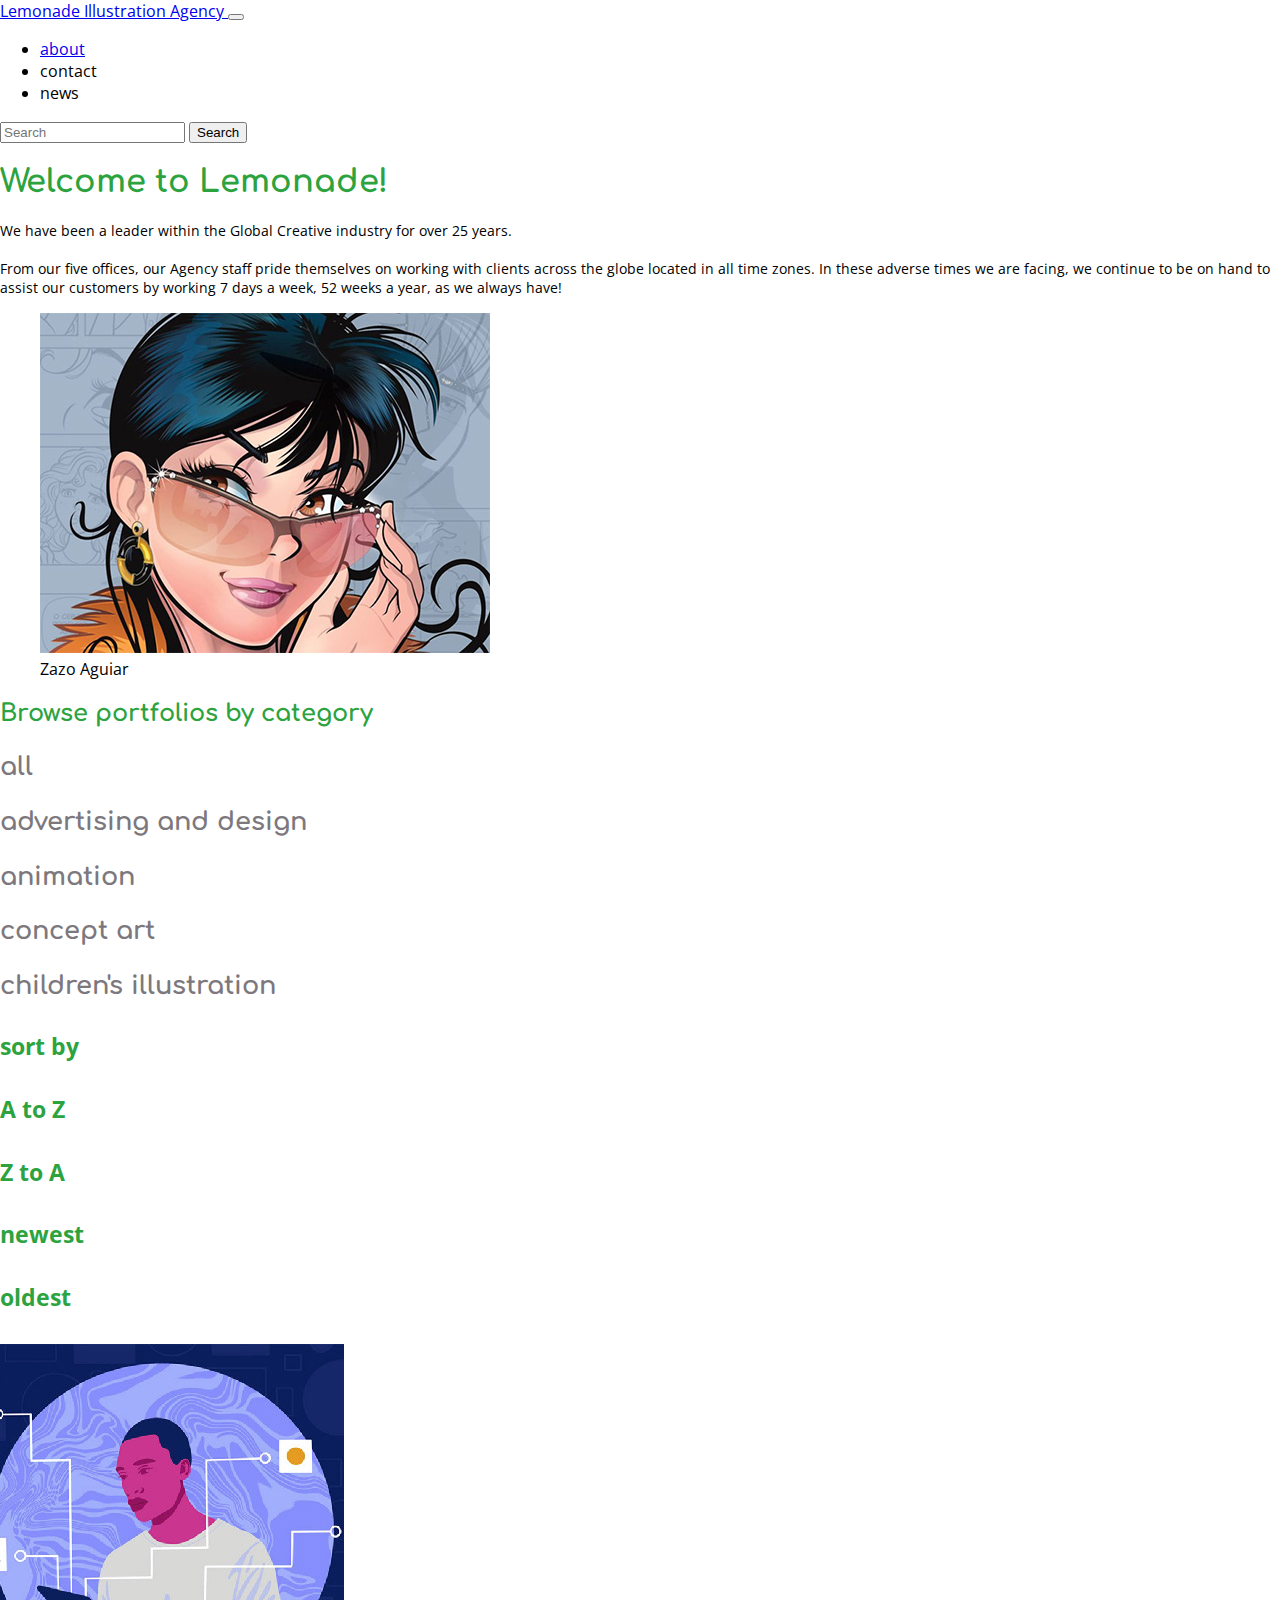
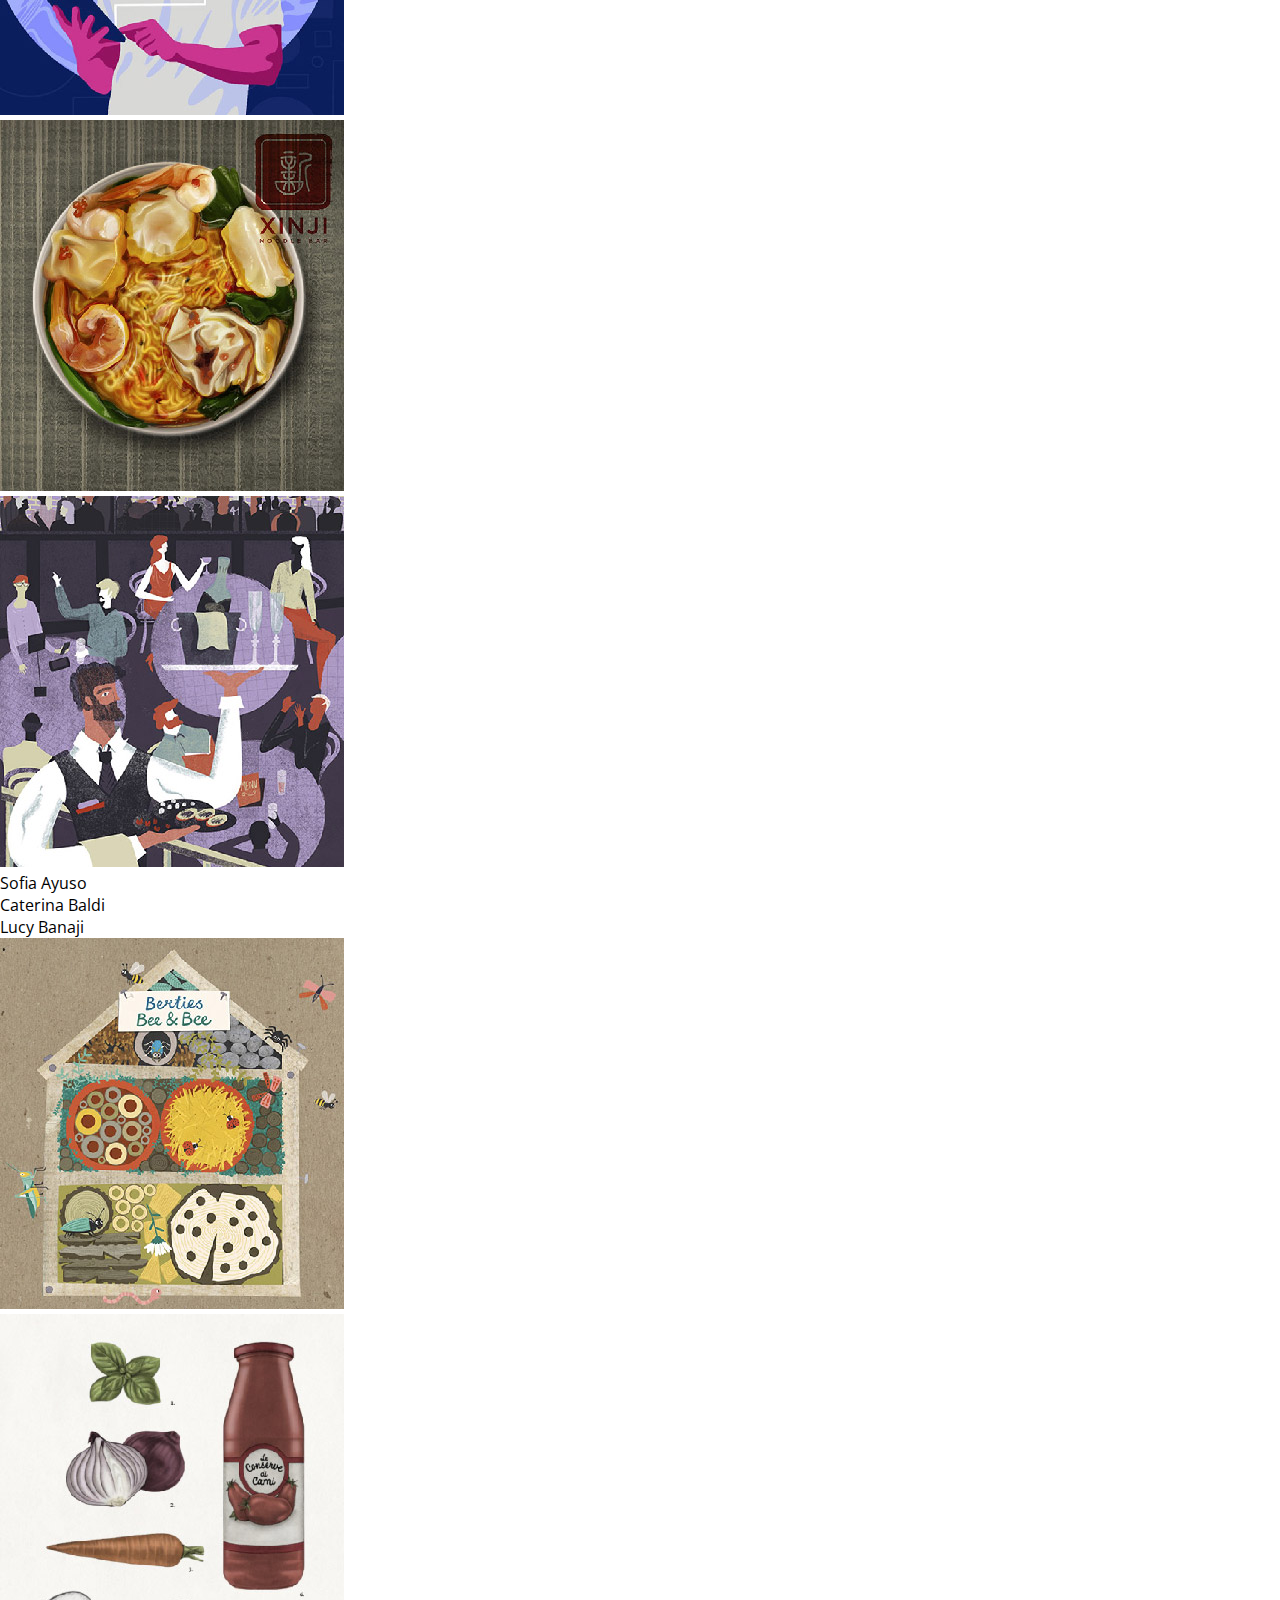
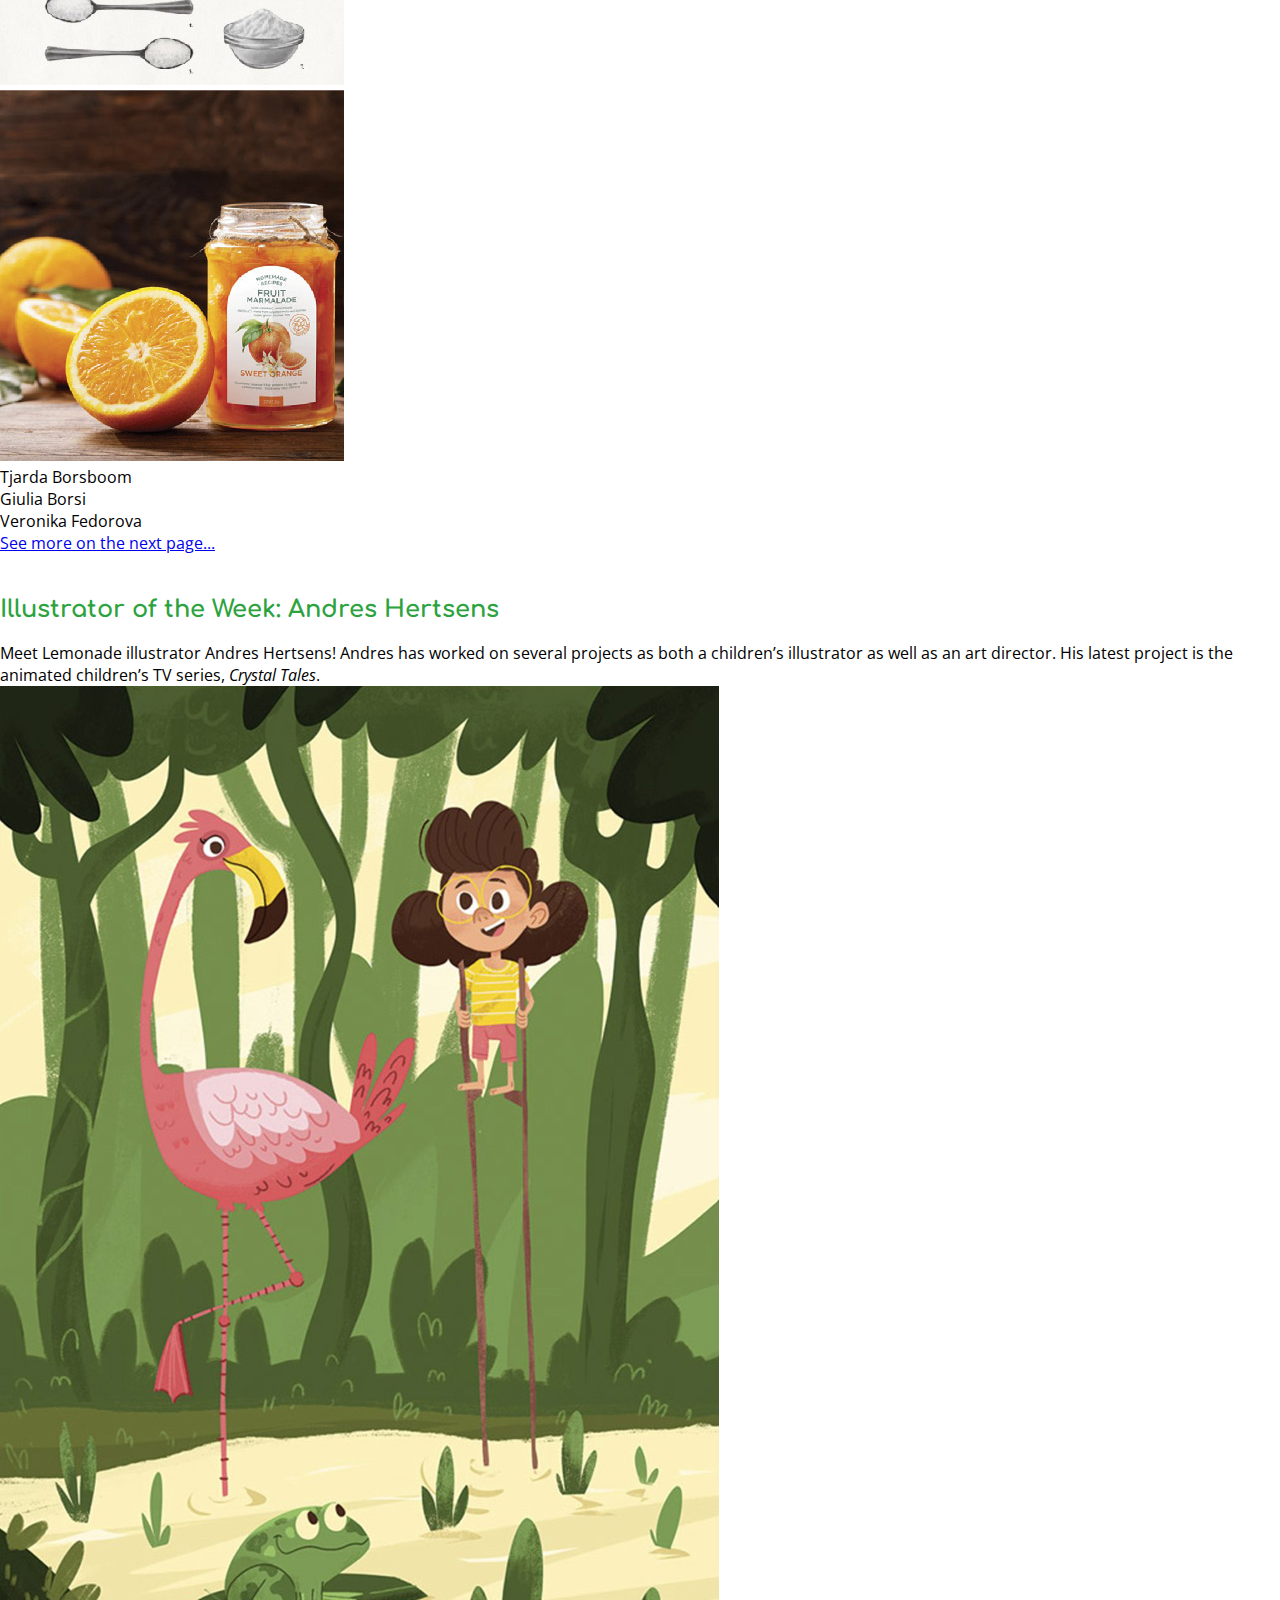
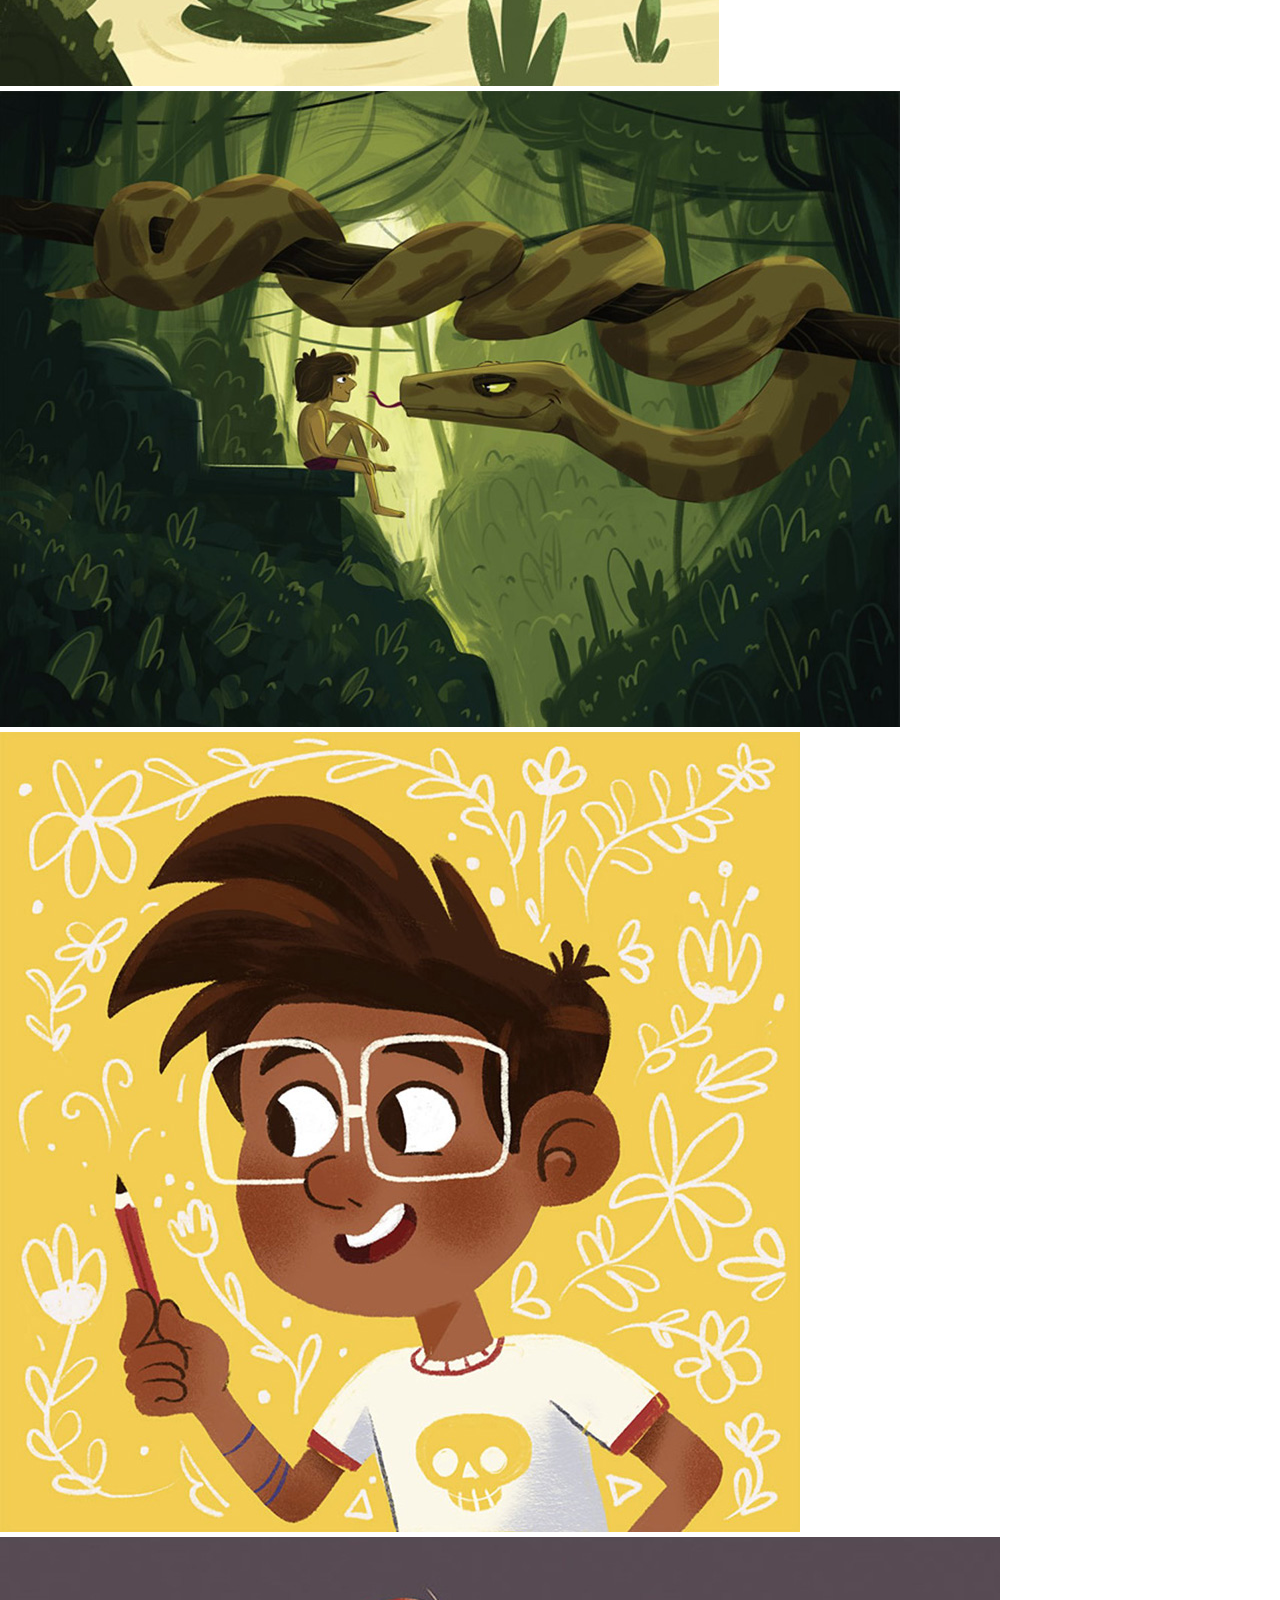
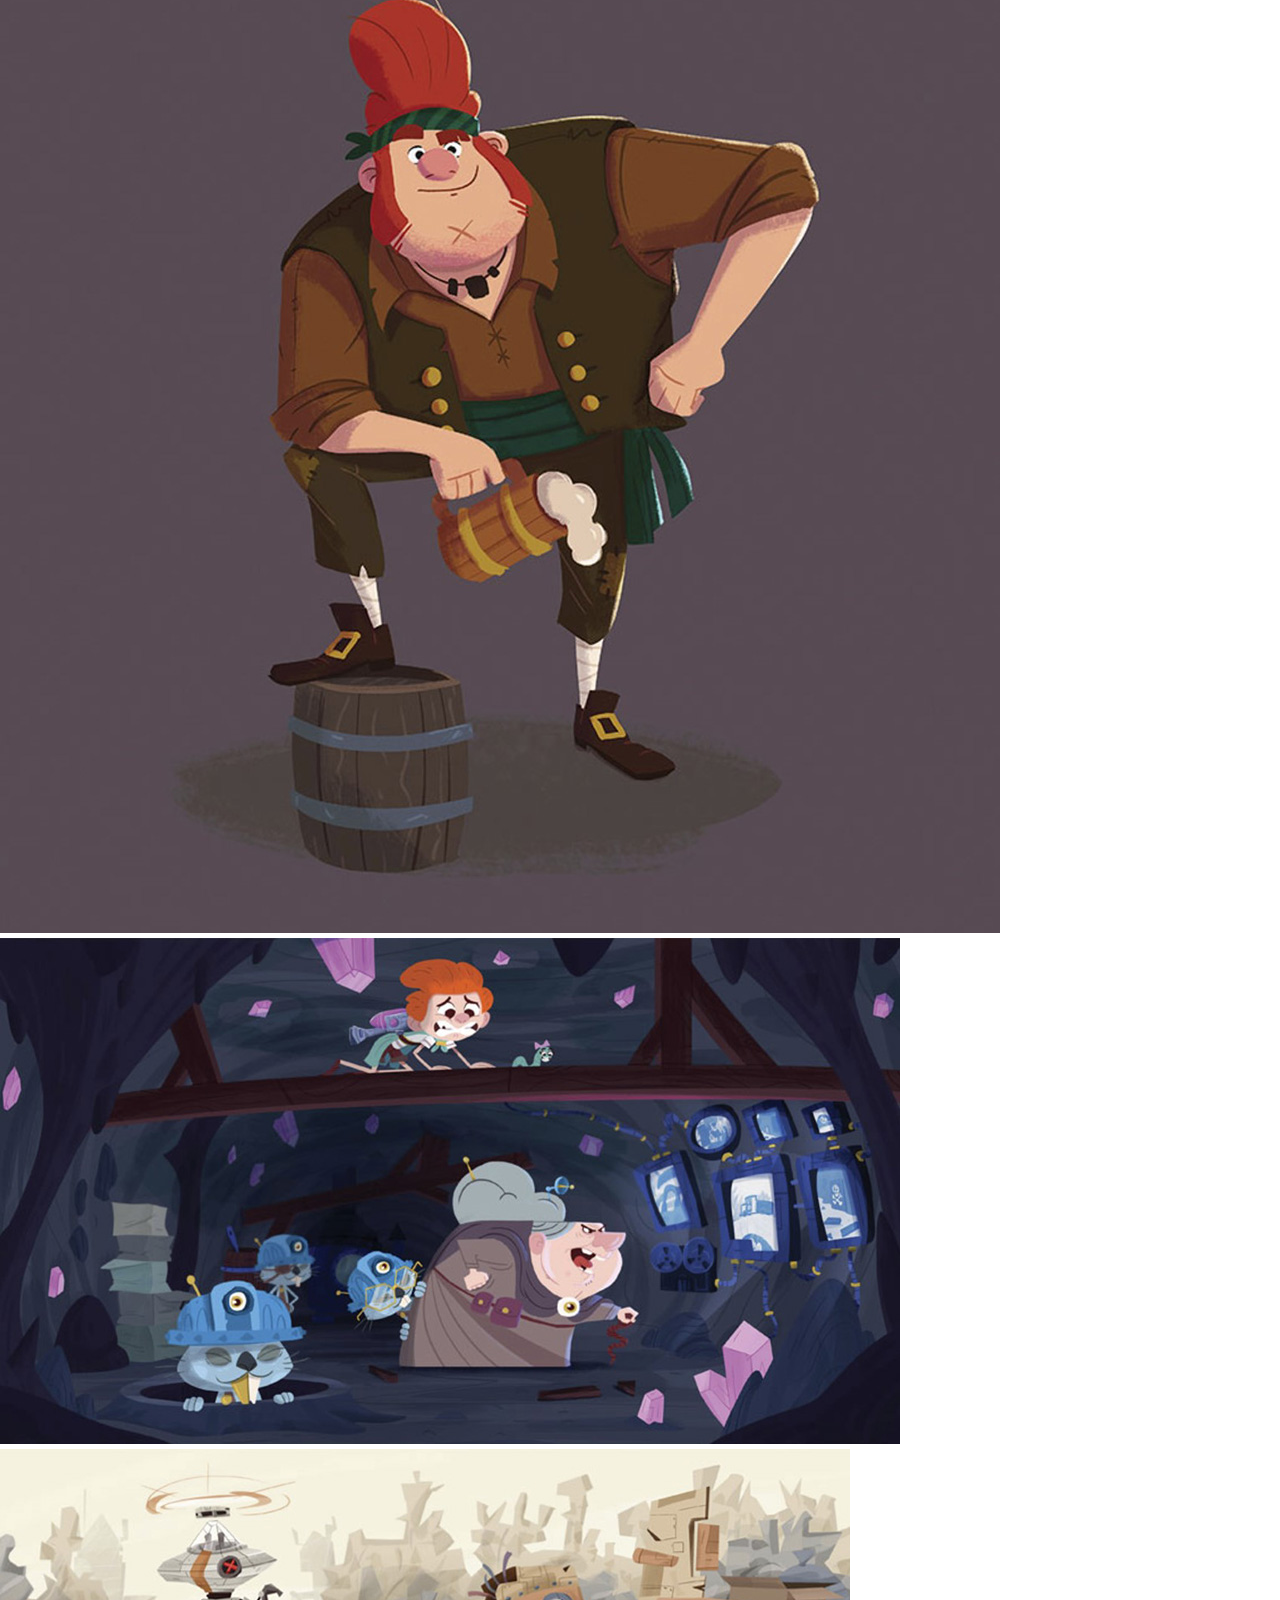
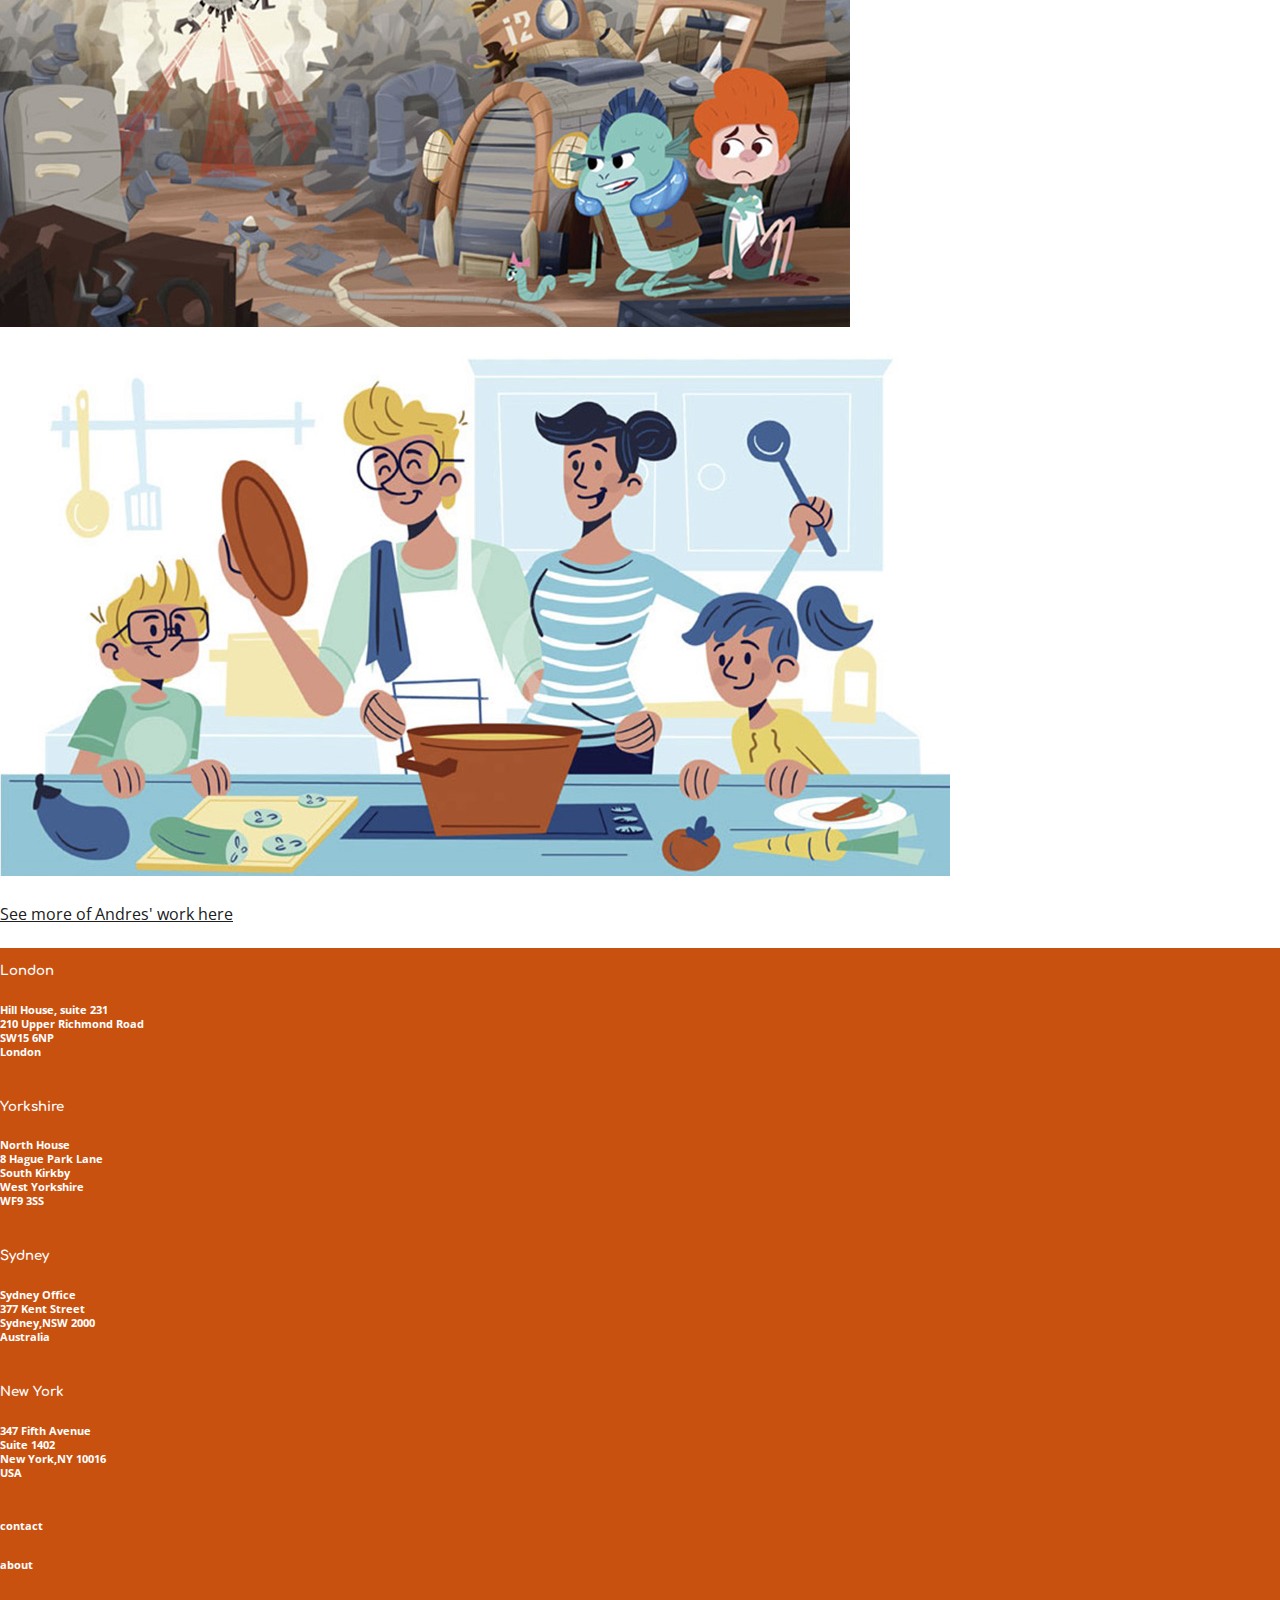
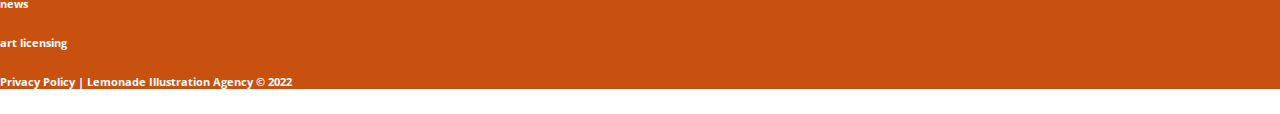
<file: index.html>
<!DOCTYPE html>
<html lang="en">
  <head>
  <title>Lemonade Illustration</title>
    <link href="https://cdn.jsdelivr.net/npm/bootstrap@5.1.3/dist/css/bootstrap.min.css" rel="stylesheet" integrity="sha384-1BmE4kWBq78iYhFldvKuhfTAU6auU8tT94WrHftjDbrCEXSU1oBoqyl2QvZ6jIW3" crossorigin="anonymous">
    <!-- links to style sheets, google fonts, etc. go here -->
    <link href="css/styles.css" type="text/css" rel="stylesheet"/>
    <style>

    </style>
<!-- debugging start
    <style>
      body div { border: 1px solid red; }
    </style>

   debugging end -->
    </head>
<body>
    <!--
        <div class="sidebar">
          <div class="logo"></div>
          <nav>
            <a href="" class="nav-item active">Home</a>
            <a href="" class="nav-item">About</a>
            <a href="" class="nav-item">Contact</a>
            <a href="" class="nav-item">News</a>
          </nav>
        </div>
     -->

    <nav class="navbar navbar-expand-lg navbar-light bg-light">
        <div class="container-fluid">
          <a class="navbar-brand" href="index.html">Lemonade Illustration Agency </a>
          <button class="navbar-toggler" type="button" data-bs-toggle="collapse" data-bs-target="#navbarSupportedContent" aria-controls="navbarSupportedContent" aria-expanded="false" aria-label="Toggle navigation">
            <span class="navbar-toggler-icon"></span>
          </button>

            <div class="collapse navbar-collapse" id="navbarSupportedContent">
                <ul class="navbar-nav me-auto mb-2 mb-lg-0">
                    <li class="nav-item">
                      <a class="nav-link" href="#">about</a>
                    </li>
                    <li class="nav-item">
                      <a class="nav-link">contact</a>
                    </li>
                    <li class="nav-item">
                      <a class="nav-link">news</a>
                    </li>
                  </ul>
                  <form class="d-flex">
                    <input class="form-control me-2" type="search" placeholder="Search" aria-label="Search">
                    <button class="btn btn-outline-success" type="submit">Search</button>
                  </form>
                </div>
              </div>
          </nav>

  <!-- old nav bar start
    <div class="container">
      <div class="row">
        <div class="col-sm border">
          logo image
        </div>
        <div class="col-sm border">
          <div class="row">
            <div class="col-3 border">
              home
            </div>
            <div class="col-3 border">
              about
            </div>
            <div class="col-3 border">
              news
            </div>
            <div class="col-3 border">
              contact
            </div>
          </div>
          <div class="row">
            <div class="col-12 border">
              search
            </div>
          </div>
        </div>
      </div>
    </div>
 old nav bar end -->

    <!-- welcome content start -->
    <div class="container">
      <div class="row">
        <div class="col">
          <h1> Welcome to <b>Lemonade!</b></h1>
          <p> We have been a leader within the Global Creative industry for over 25 years.
              <br />
              <br />
              From our five offices, our Agency staff pride themselves on working with clients across the globe located in all time zones.
              In these adverse times we are facing, we continue to be on hand to assist our customers by working 7 days a week, 52 weeks a year, as we always have!

          </p>
        </div>
      <div class="col">
        <div class="row">
          <div class="col">
            <figure class="figure">
                <img src="images/advertising/cropped/Zazo_Aguiar-cropped.jpg" class="figure-img rounded" alt="Zazo Aguiar">
                <figcaption class="figure-caption text-end">Zazo Aguiar</figcaption>
            </figure>
          </div>
        </div>
    </div>
  </div>
</div>


<!-- welcome content end -->

<!-- browse categories start -->
          <!-- <div class="container">
            <div class="row">
                    <div class="col">
                      <h2>Browse portfolios by category</h2>
                    </div>
                  <div class="container">
                      <div class="row">
                        <div class="col-1">
                          <h3> all </h3>
                        </div>
                        <div class="col-3 category">
                          <h3> advertising and design</h3>
                        </div>
                        <div class="col-2">
                          <h3>  animation</h3>
                        </div>
                        <div class="col-3">
                          <h3> concept art</h3>
                        </div>
                        <div class="col-3">
                          <h3> children's illustration </h3>
                        </div>
                      </div>
                  </div>
                   -->

    <div class="container">
          <div class="row">
                           <div class="col">
                              <h2>Browse portfolios by category</h2>
                             </div>
                           <div class="container">
                               <div class="row">
                                 <div class="col-1">
                                  <h3 style="font-size: 2vw;">all</h3>
                                 </div>
                                   <div class="col-3 category">
                                     <h3 style="font-size: 2vw;">advertising and design</h3>
                                   </div>
                                   <div class="col-2">
                                     <h3 style="font-size: 2vw;">animation</h3>
                                   </div>
                                   <div class="col-3">
                                     <h3 style="font-size: 2vw;">concept art</h3>
                                   </div>
                                   <div class="col-3">
                                     <h3 style="font-size: 2vw;">children's illustration</h3>
                                   </div>
                               </div>
                             </div>
            <div class="container-fluid">
                  <div class="row">
                    <div class="col-2">
                      <h4 style="font-size:1.8vw;">sort by</h4>
                      </div>
                        <div class="col-2">
                          <h4 style="font-size:1.8vw;">A to Z</h4>
                        </div>
                          <div class="col-2">
                            <h4 style="font-size:1.8vw;">Z to A</h4>
                          </div>
                          <div class="col-3">
                            <h4 style="font-size:1.8vw;">newest</h4>
                          </div>
                          <div class="col-3">
                            <h4 style="font-size:1.8vw;">oldest</h4>
                          </div>
                    </div>
                  </div>
              </div>
            </div>
<!-- browse categories end -->

<!-- artist profiles start -->
<div class="container">

  <!-- first row -->
  <div class="row">
    <div class="col-4">
      <img src="images/advertising/cropped/profile_Ayuso-Sofia.jpg" class="img-fluid rounded" alt="Sofia Ayuso"/>
    </div>
    <div class="col-4">
      <img src="images/advertising/cropped/profile_Baldi-Caterina-Advert.jpg" class="img-fluid rounded" alt="Caterina Baldi"/>
    </div>
    <div class="col-4">
      <img src="images/advertising/cropped/profile_Banaji-Lucy.jpg" class="img-fluid rounded" alt="Lucy Banaji"/>
    </div>
  </div>
  <div class="row">
    <div class="col-4 text-center">
      Sofia Ayuso
    </div>
    <div class="col-4 text-center">
      Caterina Baldi
    </div>
    <div class="col-4 text-center">
      Lucy Banaji
    </div>
  </div>

  <!-- second row -->
  <div class="row">
    <div class="col-4">
      <img src="images/advertising/cropped/profile_Borsboom-Tjarda-Advert.jpg" class="img-fluid rounded" alt="Tjarda Borsboom"/>
    </div>
    <div class="col-4">
      <img src="images/advertising/cropped/profile_Borsi-Giulia.jpg" class="img-fluid rounded" alt="Giulia Borsi"/>
    </div>
    <div class="col-4">
      <img src="images/advertising/cropped/profile_Fedorova-Veronika.jpg" class="img-fluid rounded" alt="Veronika Fedorova"/>
    </div>
  </div>
  <div class="row">
    <div class="col-4 text-center">
     Tjarda Borsboom
    </div>
    <div class="col-4 text-center">
      Giulia Borsi
    </div>
    <div class="col-4 text-center">
      Veronika Fedorova
    </div>

    <!-- next page link -->
    <div class="col">
      <div class="row text-end">
        <a href="browse/advert.html">See more on the next page...</a>
        </div>
    </div>
  </div>
</div>

<!-- artist profiles end -->

<!-- artist of the week start -->
<!--
<div class="main-content">
  <div class="portfolio">
    <div class="portfolio-item tall">one</div>
    <div class="portfolio-item wide">two</div>
    <div class="portfolio-item square">three</div>
    <div class="portfolio-item square">four</div>
    <div class="portfolio-item wide">five</div>
    <div class="portfolio-item large-wide">six</div>
    <div class="portfolio-item narrow-tall">seven</div>
  </div>
</div>
 -->

 <div class="container">
   <div class="row">
     <div class="col-12">
       <br /><h2>Illustrator of the Week: <b>Andres Hertsens</b></h2>
     </div>
     <div class="col-12">
       Meet Lemonade illustrator Andres Hertsens! Andres has worked on several projects as both a children’s illustrator as well as an art director.
       His latest project is the animated children’s TV series, <i>Crystal Tales</i>.
     </div>
   </div>
 </div>

    <div class="container-fluid">
              <div class="row">
                <div class="col">
                  <img src="images/artistoftheweek/Hertsens-07.jpg" class="img-fluid rounded" alt="Andres Hertsens"/>
                </div>
                <div class="col">
                  <img src="images/artistoftheweek/Hertsens-03.jpg" class="img-fluid rounded" alt="Andres Hertsens"/>
                </div>
                <div class="col">
                  <img src="images/artistoftheweek/Hertsens-01.jpg" class="img-fluid rounded" alt="Andres Hertsens"/>
                </div>
                <div class="col">
                  <img src="images/artistoftheweek/Hertsens-02.jpg" class="img-fluid rounded" alt="Andres Hertsens"/>
                </div>
              </div>
              <div class="row">
                <div class="col">
                  <img src="images/artistoftheweek/Hertsens-05.jpg" class="img-fluid rounded" alt="Andres Hertsens"/>
                </div>
                <div class="col">
                  <img src="images/artistoftheweek/Hertsens-04.jpg" class="img-fluid rounded" alt="Andres Hertsens"/>
                </div>
                <div class="col">
                  <img src="images/artistoftheweek/Hertsens-06.jpg" class="img-fluid rounded" alt="Andres Hertsens"/>
                </div>
              </div>
                <div class="row">
                  <div class="col text-end">
                  <a href="#" class="stretched-link"><br />See more of Andres' work here</a>
                  </div>
                </div>
              </div>
<!-- artist of the week end -->

<!-- footer start
    <footer>
          <div class="container-fluid">
            <div class="row">
              <div class="col">
                London
              </div>
              <div class="col border">
                Yorkshire
              </div>
              <div class="col border">
                Sydney
              </div>
              <div class="col border">
                New York
              </div>
              <div class="col border">
                contact
              </div>
            </div>
          </div>

          <div class="container-fluid">
            <div class="row">
              <div class="col">
                <h6> Privacy Policy | Lemonade Illustration Agency © 2022 </h6>
              </div>
            </div>
        </div>
      </footer>
 -->
<footer>
      <div class="card-group">
        <div class="card">
          <div class="card-body">
            <h5 class="card-title"><br />London</h5>
            <h6 class="card-text">Hill House, suite 231<br />210 Upper Richmond Road<br />SW15 6NP<br />London</h6>
          </div>
        </div>
        <div class="card">
          <div class="card-body">
            <h5 class="card-title"><br />Yorkshire</h5>
            <h6 class="card-text">North House<br />8 Hague Park Lane<br />South Kirkby<br />West Yorkshire<br />WF9 3SS</h6>
          </div>
        </div>
        <div class="card">
          <div class="card-body">
            <h5 class="card-title"><br />Sydney</h5>
            <h6 class="card-text">Sydney Office<br />377 Kent Street<br />Sydney,NSW 2000<br />Australia</h6>
          </div>
        </div>
        <div class="card">
          <div class="card-body">
            <h5 class="card-title"><br />New York</h5>
            <h6 class="card-text">347 Fifth Avenue<br />Suite 1402<br />New York,NY 10016<br />USA</h6>
          </div>
        </div>
        <div class="card">
          <div class="card-body">
            <h6 class="card-title"><br />contact</h6>
            <h6 class="card-title">about</h6>
            <h6 class="card-title">news</h6>
            <h6 class="card-title">art licensing</h6>
          </div>
        </div>
        <div class="container-fluid">
          <div class="row">
            <div class="mx-auto" style="width: auto;">
              <h6> Privacy Policy | Lemonade Illustration Agency © 2022</h6>
            </div>
          </div>
        </div>
      </div>

      <!-- <h6 class="card-text">about<br />news<br />art licensing<br /></h6> -->
    </footer>
    <!-- footer end -->
      <script src="https://cdn.jsdelivr.net/npm/bootstrap@5.1.3/dist/js/bootstrap.bundle.min.js" integrity="sha384-ka7Sk0Gln4gmtz2MlQnikT1wXgYsOg+OMhuP+IlRH9sENBO0LRn5q+8nbTov4+1p" crossorigin="anonymous"></script>

      </body>
</html>
</file>
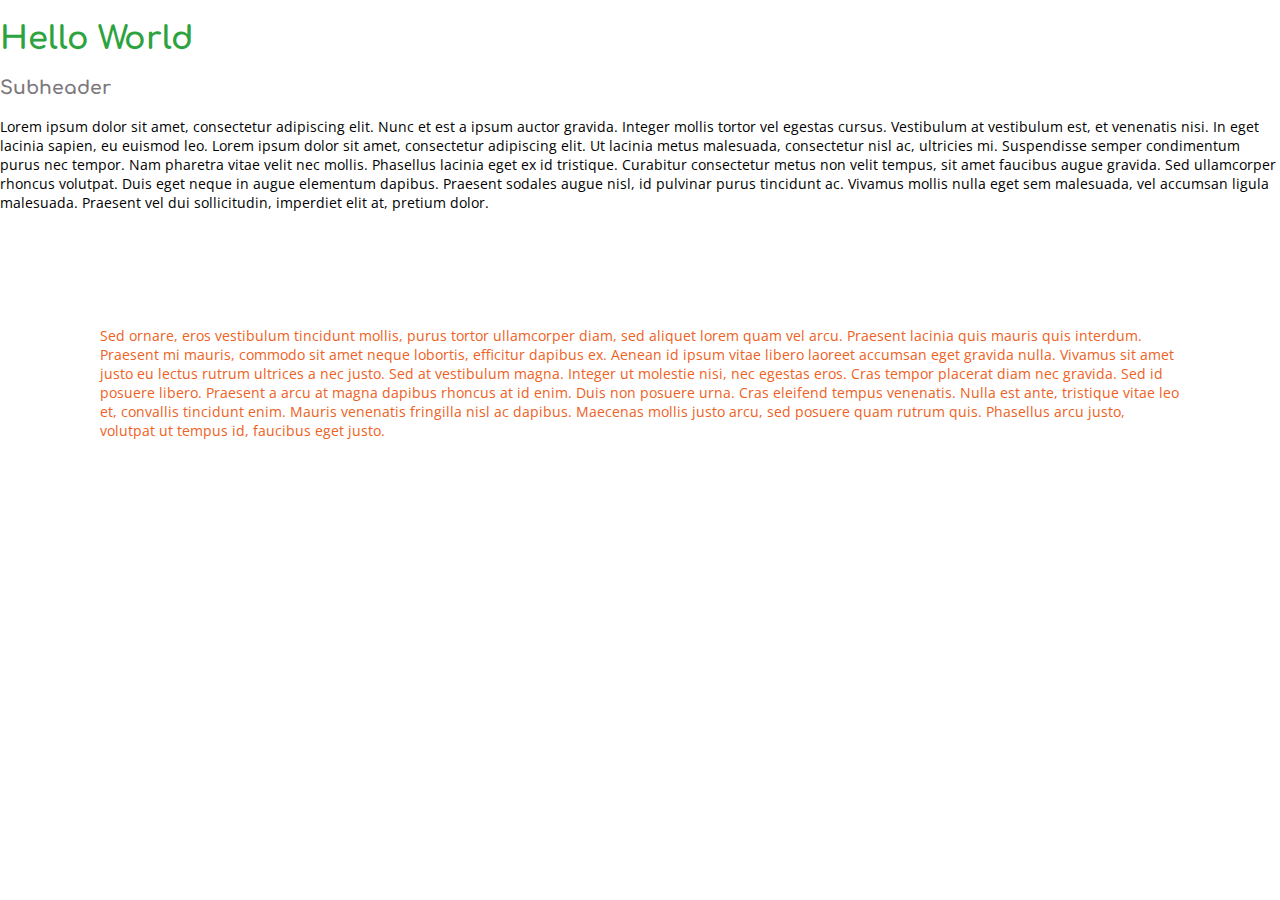
<file: lesson.html>
<!DOCTYPE html>
<html>
<head>
  <title>GPHD 135</title>
  <link href="css/styles.css" type="text/css" rel="stylesheet" />

  <style></style>
</head>
<body>

<h1>Hello World</h1>
<h3>Subheader</h3>
<p>Lorem ipsum dolor sit amet, consectetur adipiscing elit. Nunc et est a ipsum auctor gravida. Integer mollis tortor vel egestas cursus. Vestibulum at vestibulum est, et venenatis nisi. In eget lacinia sapien, eu euismod leo. Lorem ipsum dolor sit amet, consectetur adipiscing elit. Ut lacinia metus malesuada, consectetur nisl ac, ultricies mi. Suspendisse semper condimentum purus nec tempor. Nam pharetra vitae velit nec mollis. Phasellus lacinia eget ex id tristique. Curabitur consectetur metus non velit tempus, sit amet faucibus augue gravida. Sed ullamcorper rhoncus volutpat. Duis eget neque in augue elementum dapibus. Praesent sodales augue nisl, id pulvinar purus tincidunt ac. Vivamus mollis nulla eget sem malesuada, vel accumsan ligula malesuada. Praesent vel dui sollicitudin, imperdiet elit at, pretium dolor.</p>
<p class="sidebar">Sed ornare, eros vestibulum tincidunt mollis, purus tortor ullamcorper diam, sed aliquet lorem quam vel arcu. Praesent lacinia quis mauris quis interdum. Praesent mi mauris, commodo sit amet neque lobortis, efficitur dapibus ex. Aenean id ipsum vitae libero laoreet accumsan eget gravida nulla. Vivamus sit amet justo eu lectus rutrum ultrices a nec justo. Sed at vestibulum magna. Integer ut molestie nisi, nec egestas eros. Cras tempor placerat diam nec gravida. Sed id posuere libero. Praesent a arcu at magna dapibus rhoncus at id enim. Duis non posuere urna. Cras eleifend tempus venenatis. Nulla est ante, tristique vitae leo et, convallis tincidunt enim. Mauris venenatis fringilla nisl ac dapibus. Maecenas mollis justo arcu, sed posuere quam rutrum quis. Phasellus arcu justo, volutpat ut tempus id, faucibus eget justo.</p>

</body>
</html>
</file>
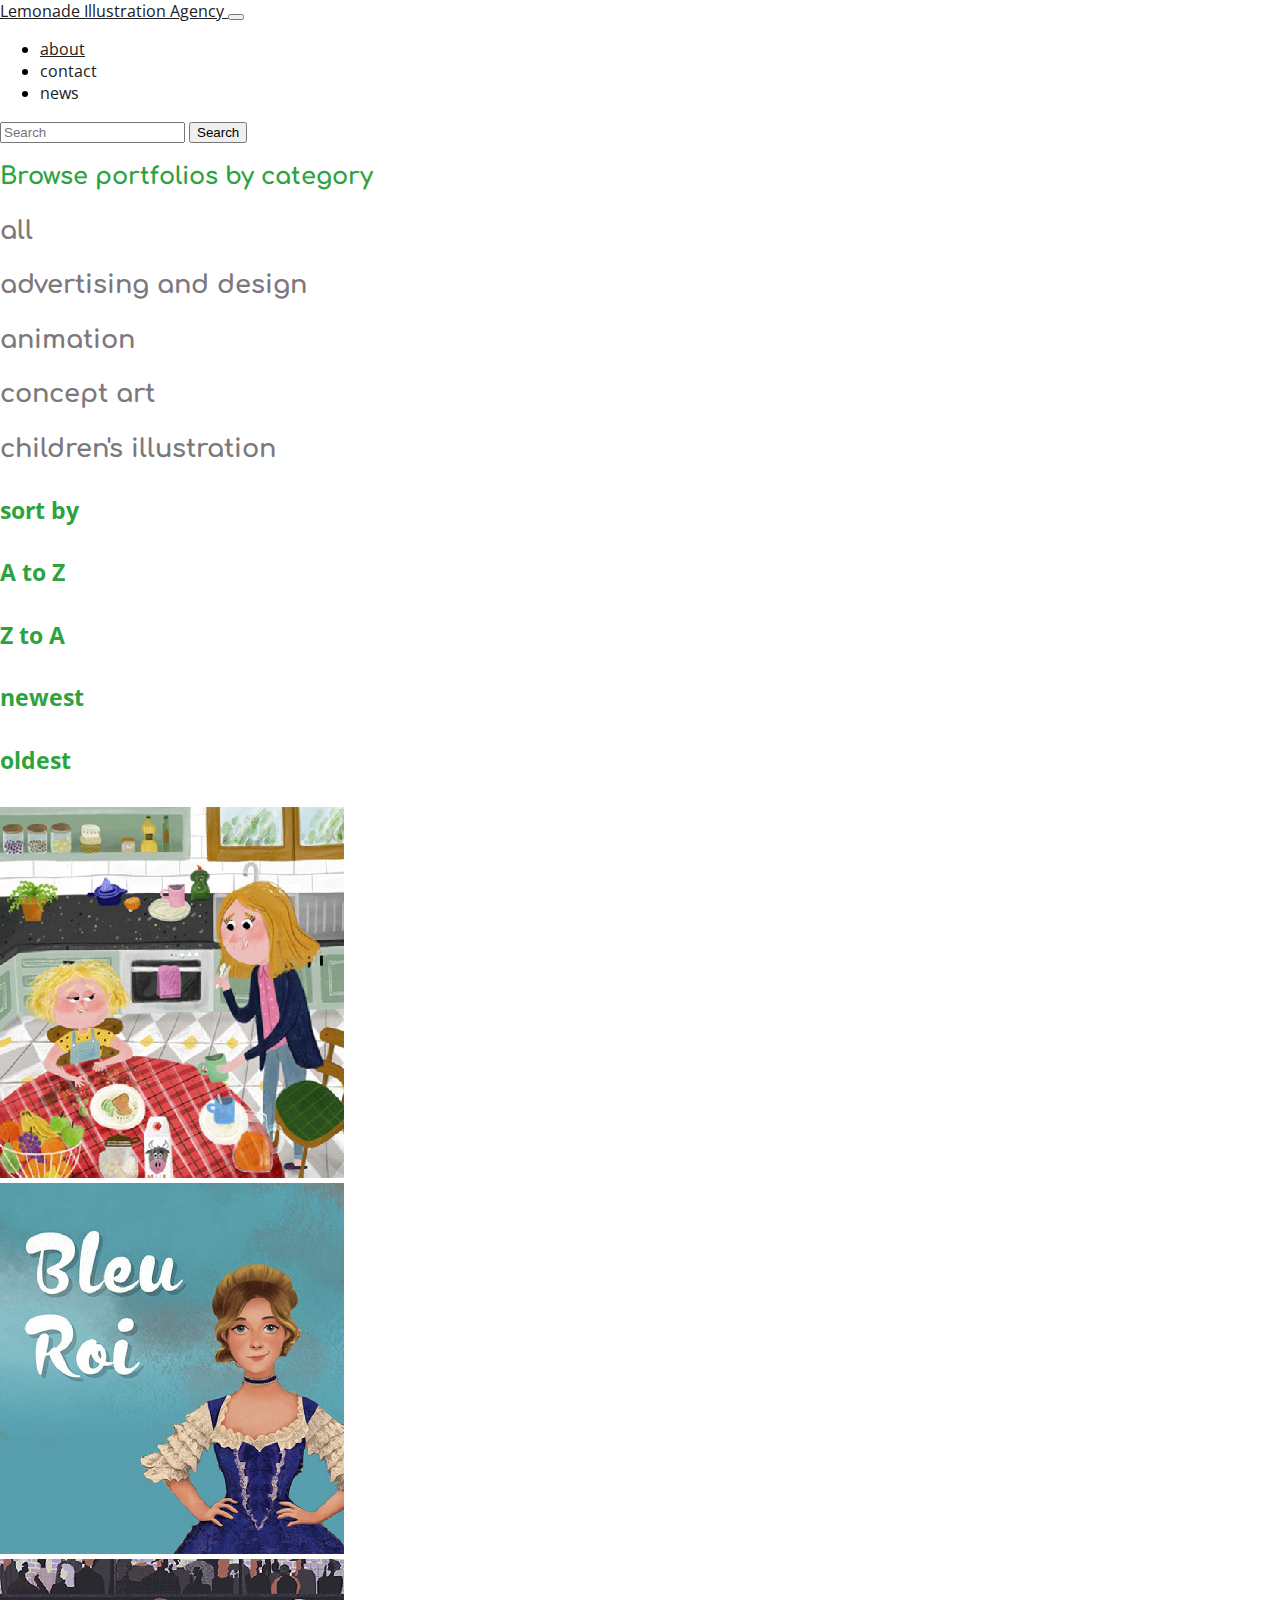
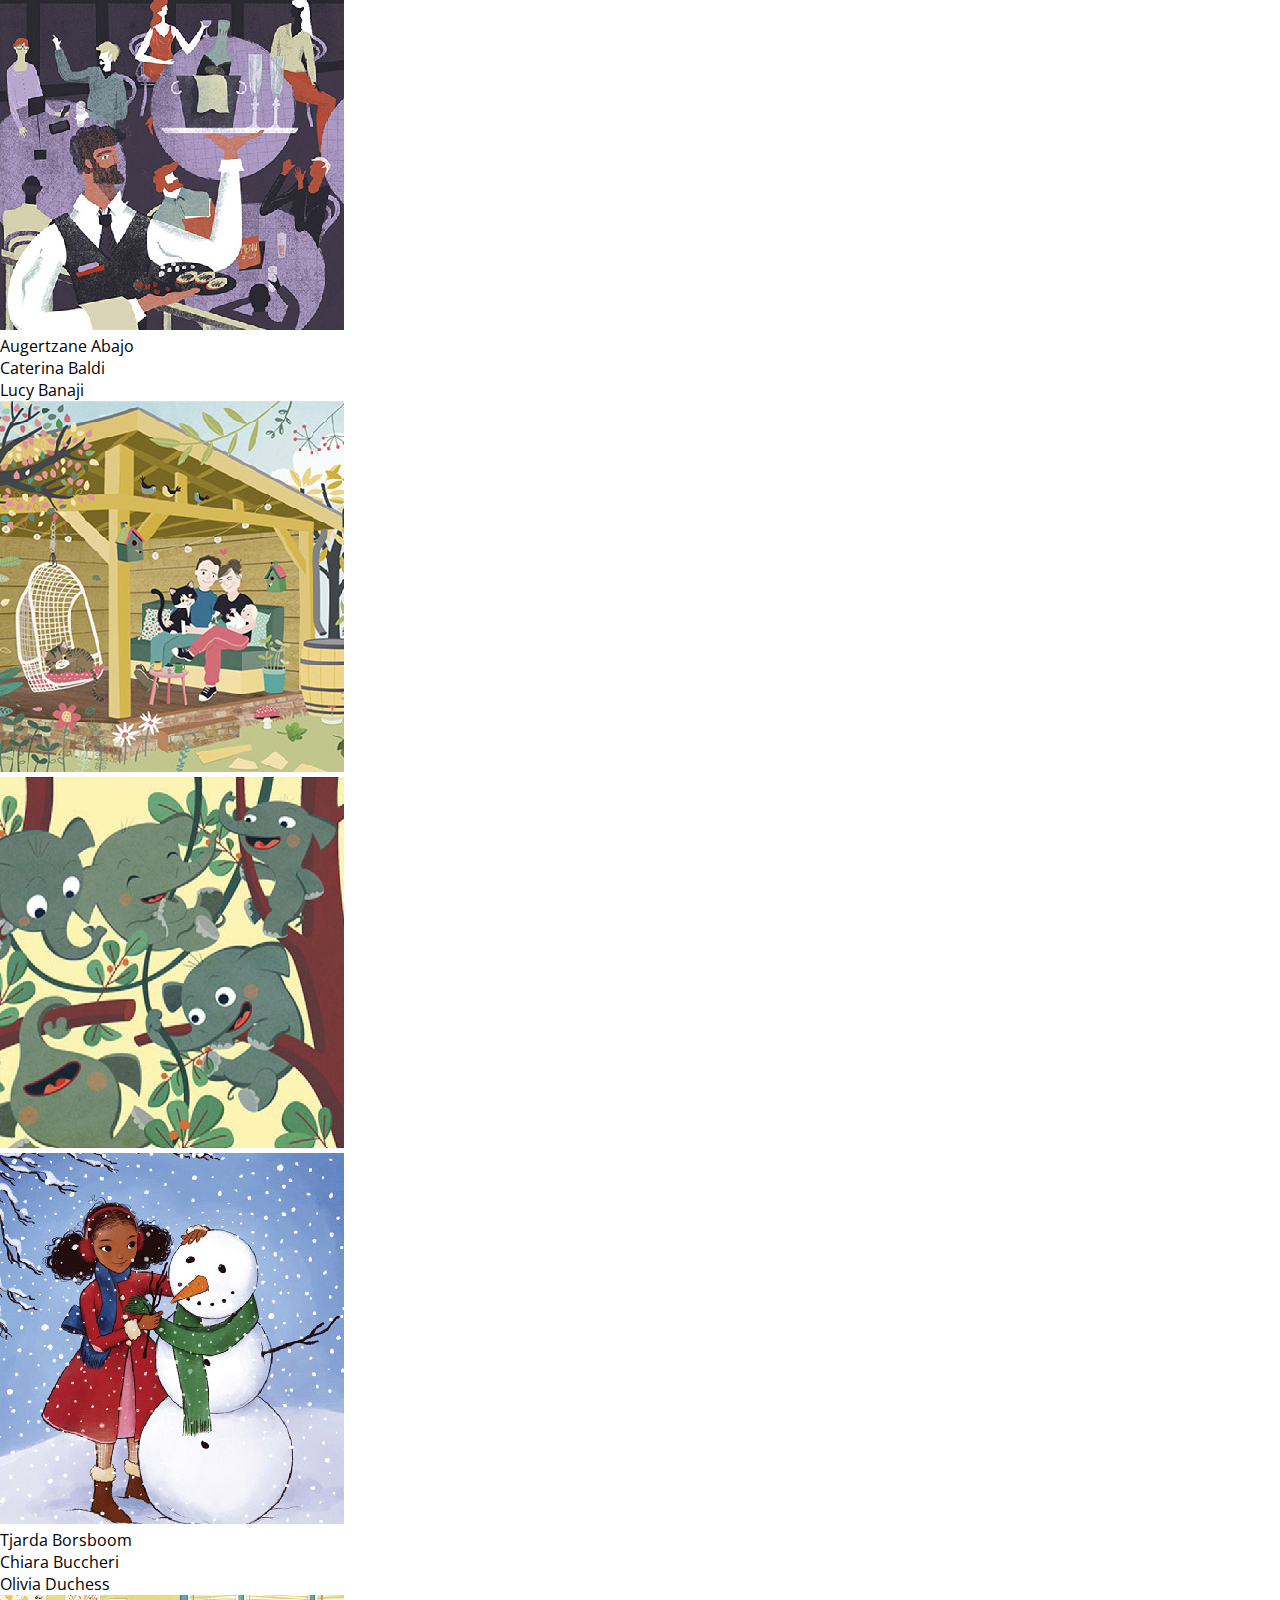
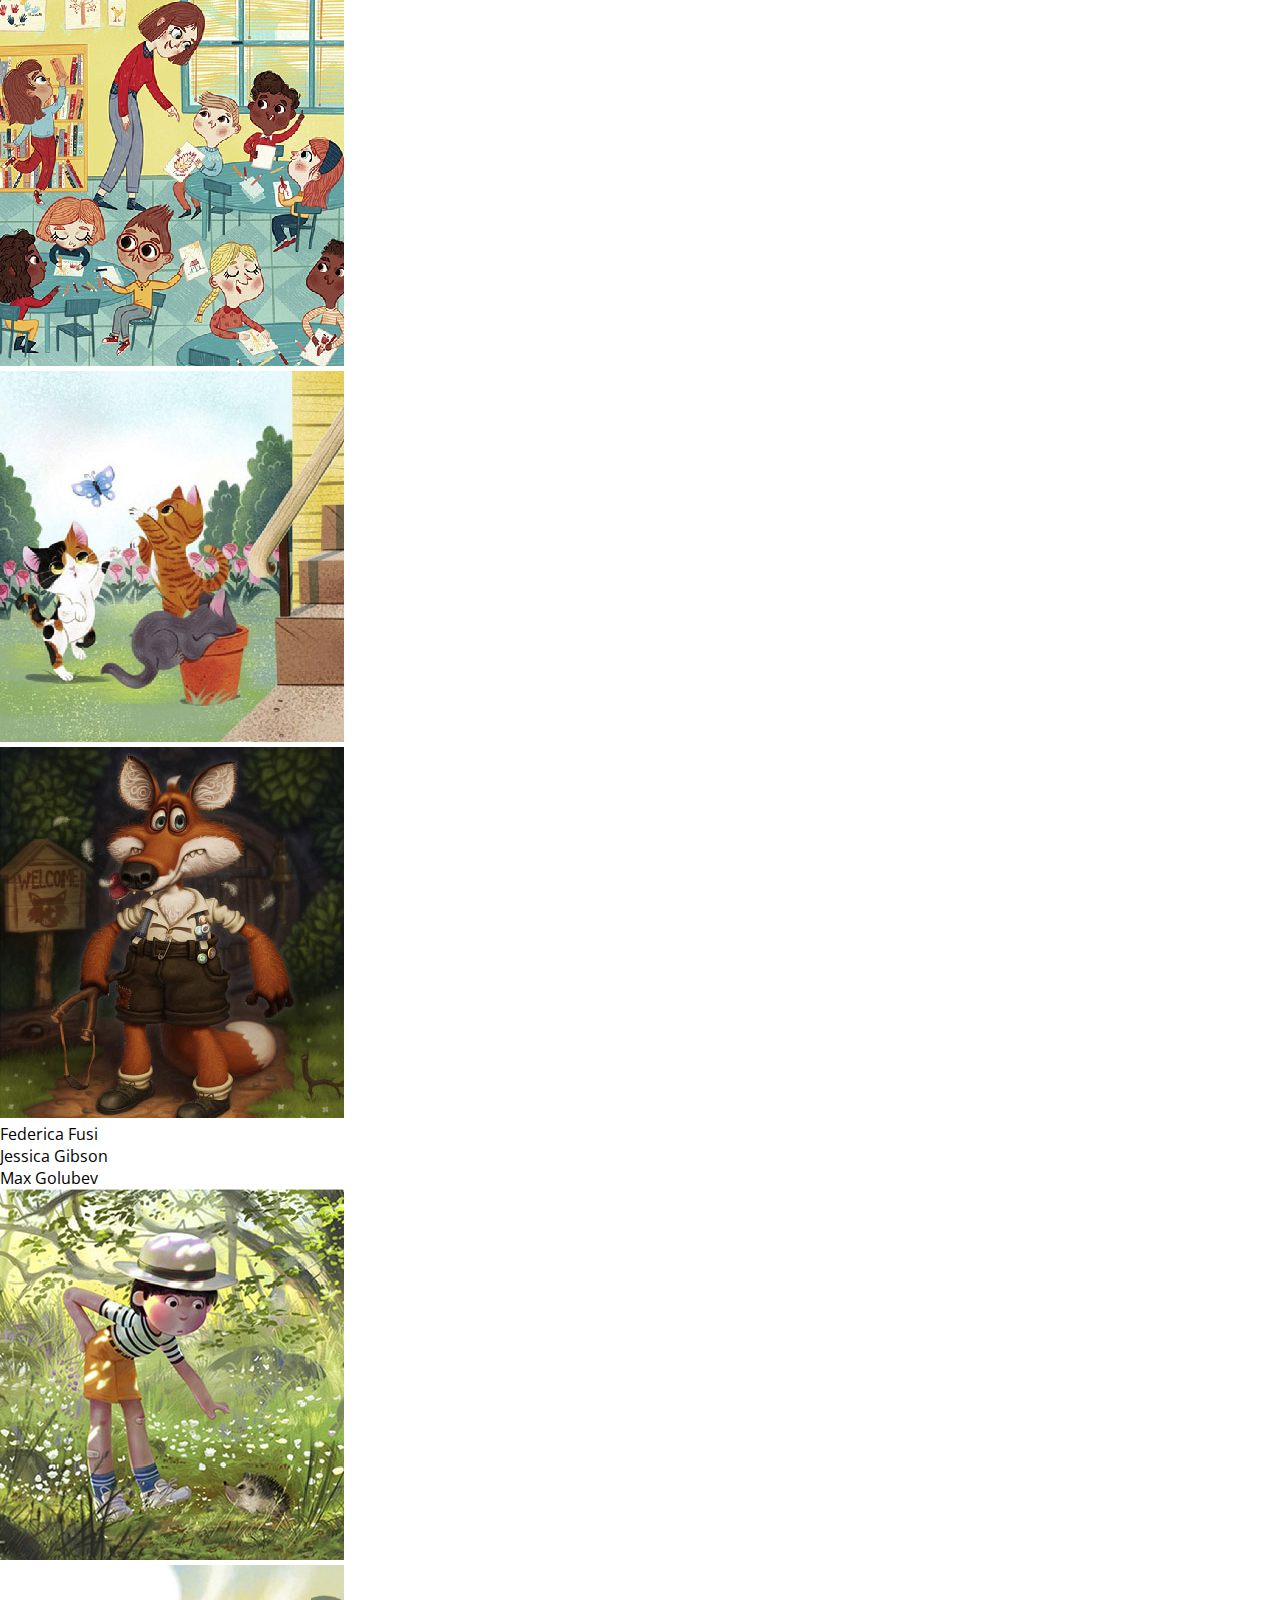
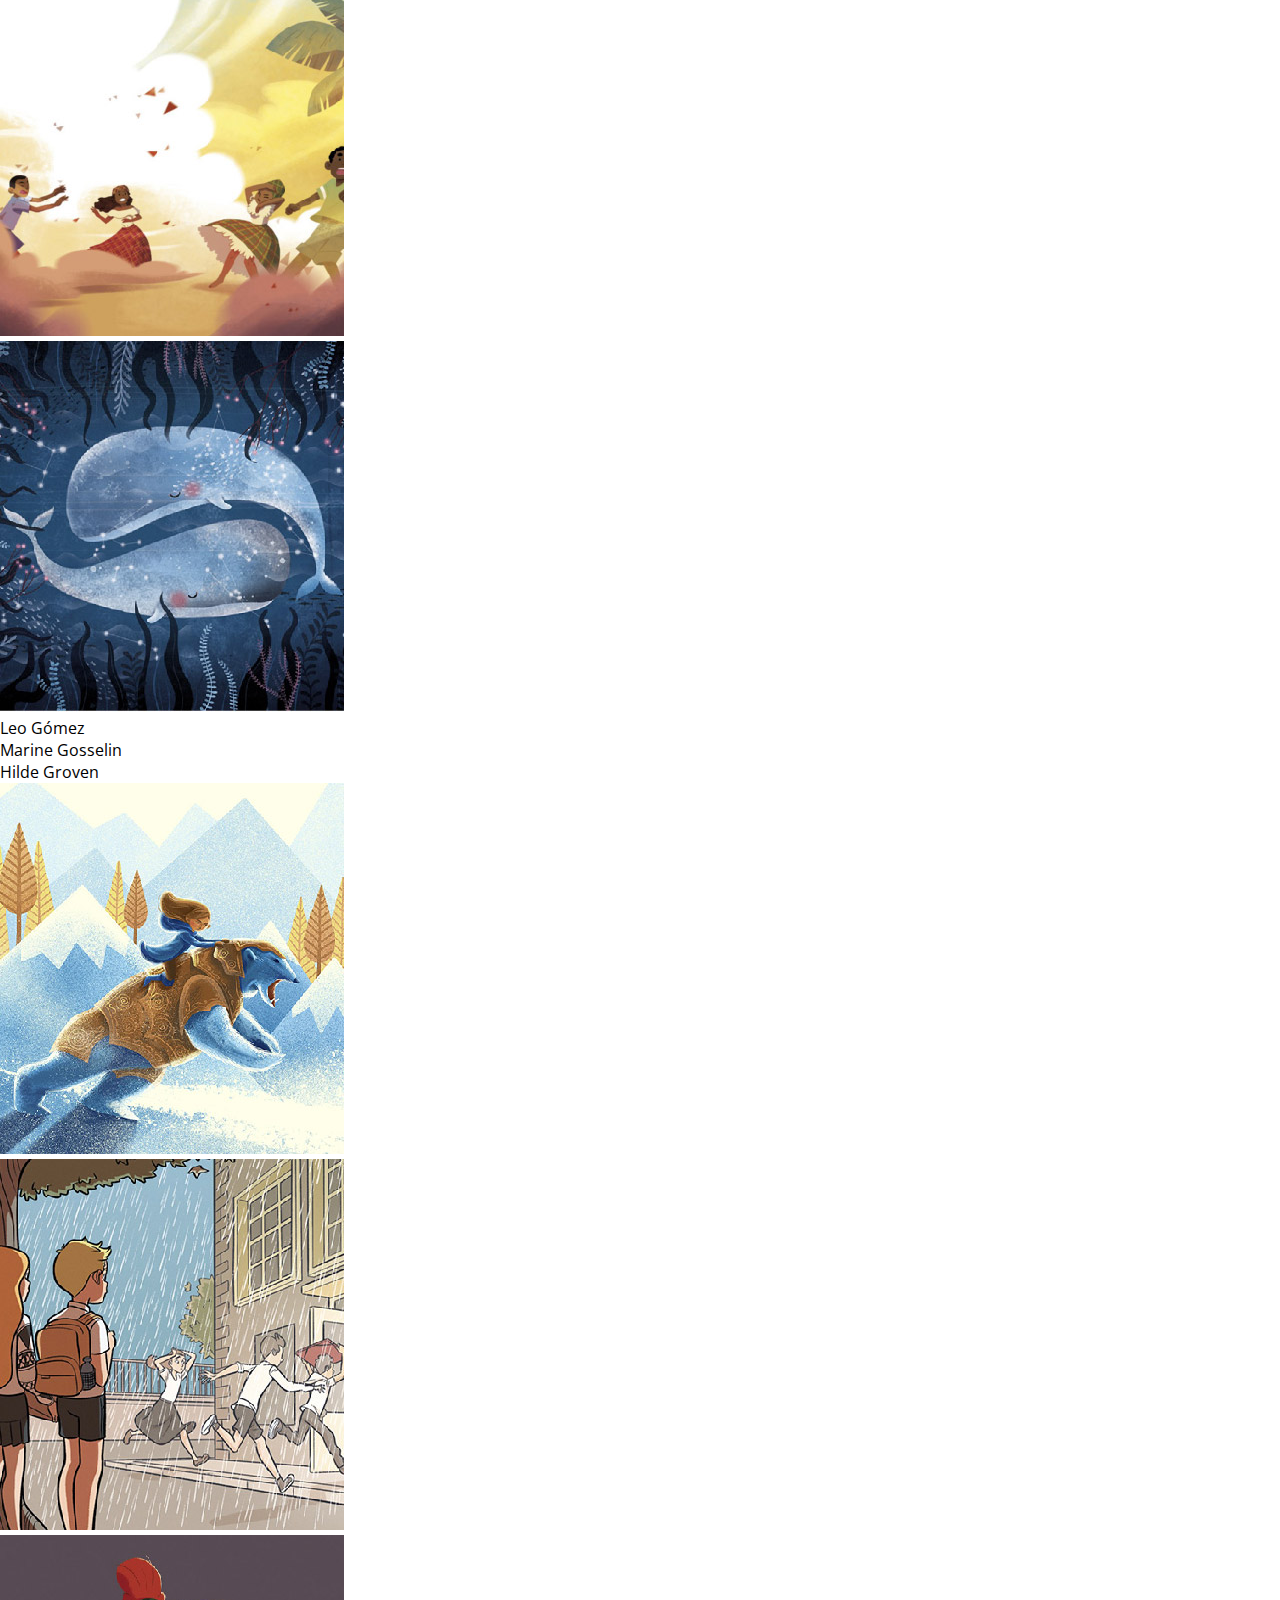
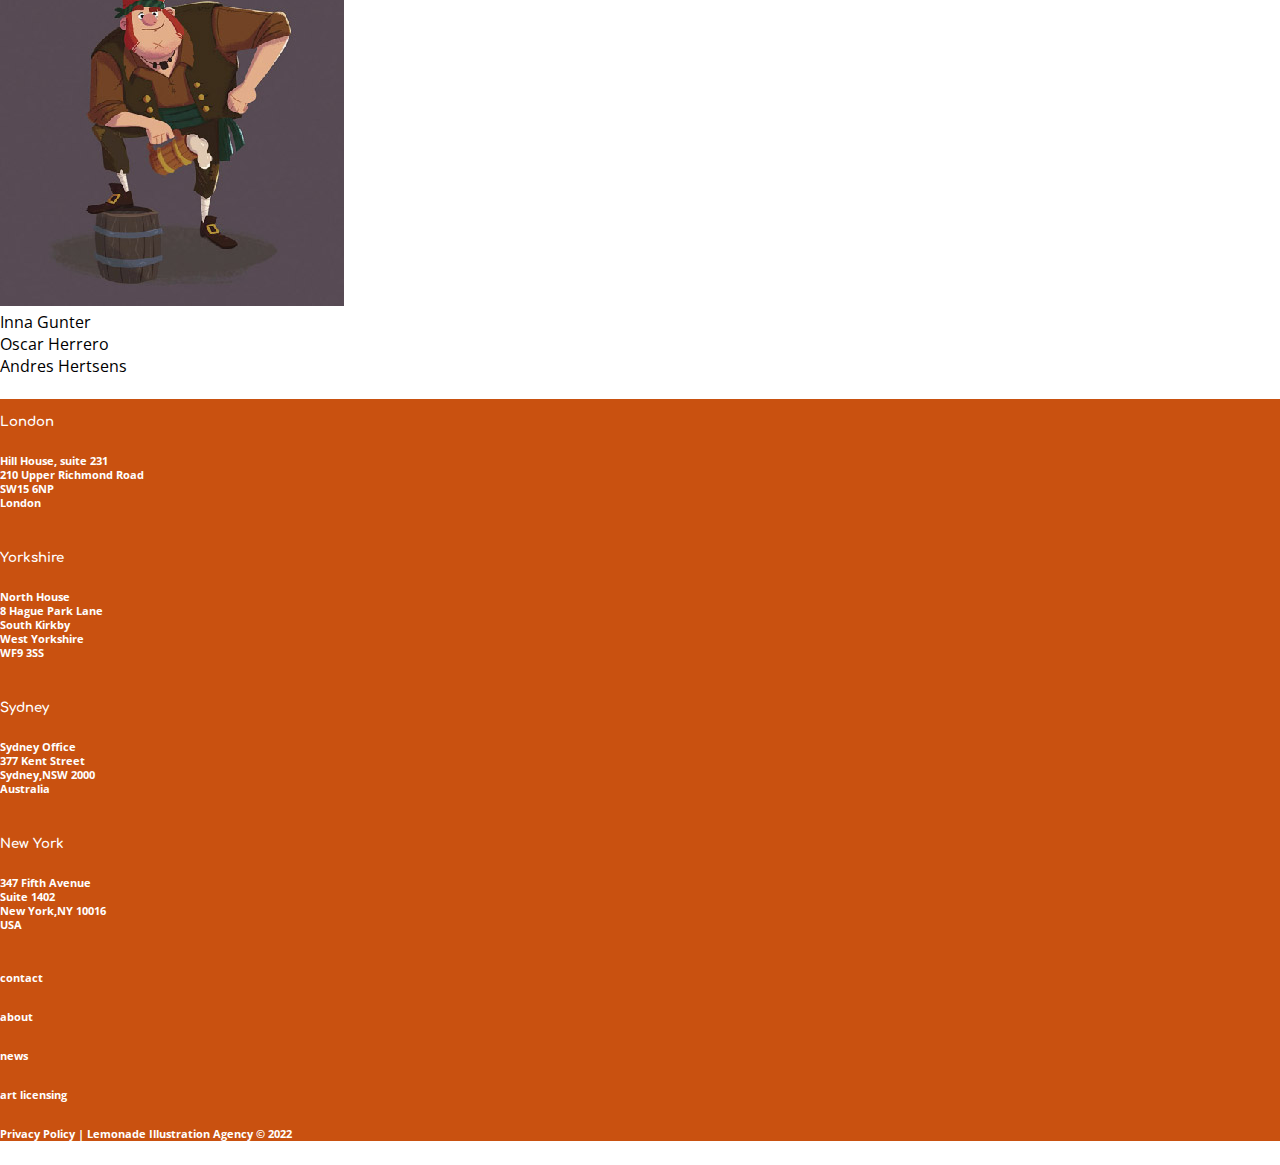
<file: browse/advert.html>
<!DOCTYPE html>
<html lang="en">
  <head>
  <title>Browse Categories</title>
    <link href="https://cdn.jsdelivr.net/npm/bootstrap@5.1.3/dist/css/bootstrap.min.css" rel="stylesheet" integrity="sha384-1BmE4kWBq78iYhFldvKuhfTAU6auU8tT94WrHftjDbrCEXSU1oBoqyl2QvZ6jIW3" crossorigin="anonymous">
    <!-- links to style sheets, google fonts, etc. go here -->
    <link href="css/styles.css" type="text/css" rel="stylesheet"/>
    <style>

    </style>
<!-- debugging start
    <style>
      body div { border: 1px solid red; }
    </style>

   debugging end -->
    </head>
  <body>
<!--
    <div class="sidebar">
      <div class="logo"></div>
      <nav>
        <a href="" class="nav-item active">Home</a>
        <a href="" class="nav-item">About</a>
        <a href="" class="nav-item">Contact</a>
        <a href="" class="nav-item">News</a>
      </nav>
    </div>
 -->
<!-- navbar start-->
    <nav class="navbar navbar-expand-lg navbar-light bg-light">
      <div class="container-fluid">
        <a class="navbar-brand" href="../index.html">Lemonade Illustration Agency </a>
        <button class="navbar-toggler" type="button" data-bs-toggle="collapse" data-bs-target="#navbarSupportedContent" aria-controls="navbarSupportedContent" aria-expanded="false" aria-label="Toggle navigation">
          <span class="navbar-toggler-icon"></span>
        </button>
          <div class="collapse navbar-collapse" id="navbarSupportedContent">
              <ul class="navbar-nav me-auto mb-2 mb-lg-0">
                  <li class="nav-item">
                    <a class="nav-link" href="#">about</a>
                  </li>
                  <li class="nav-item">
                    <a class="nav-link">contact</a>
                  </li>
                  <li class="nav-item">
                    <a class="nav-link">news</a>
                  </li>
                </ul>
                <form class="d-flex">
                  <input class="form-control me-2" type="search" placeholder="Search" aria-label="Search">
                  <button class="btn btn-outline-success" type="submit">Search</button>
                </form>
              </div>
            </div>
          </nav>
<!-- navbar end -->


    <!-- browse categories start -->
          <div class="container">
                <div class="row">
                         <div class="col">
                             <h2>Browse portfolios by category</h2>
                           </div>
                             <div class="container">
                                <div class="row">
                                     <div class="col-1">
                                      <h3 style="font-size: 2vw;">all</h3>
                                     </div>
                                       <div class="col-3 category">
                                         <h3 style="font-size: 2vw;">advertising and design</h3>
                                       </div>
                                       <div class="col-2">
                                         <h3 style="font-size: 2vw;">animation</h3>
                                       </div>
                                       <div class="col-3">
                                         <h3 style="font-size: 2vw;">concept art</h3>
                                       </div>
                                       <div class="col-3">
                                         <h3 style="font-size: 2vw;">children's illustration</h3>
                                       </div>
                                     </div>
                                   </div>
                  <div class="container-fluid">
                        <div class="row">
                            <div class="col-2">
                              <h4 style="font-size:1.8vw;">sort by</h4>
                              </div>
                                <div class="col-2">
                                  <h4 style="font-size:1.8vw;">A to Z</h4>
                                </div>
                                  <div class="col-2">
                                    <h4 style="font-size:1.8vw;">Z to A</h4>
                                  </div>
                                  <div class="col-3">
                                    <h4 style="font-size:1.8vw;">newest</h4>
                                  </div>
                                  <div class="col-3">
                                    <h4 style="font-size:1.8vw;">oldest</h4>
                                  </div>
                          </div>
                        </div>
                    </div>
                  </div>
      <!-- browse categories end -->



      <!-- artist thumbnails start -->

      <div class="container">
        <!-- first row -->
            <div class="row">
              <div class="col-4">
                <img src="../images/advertising/cropped/profile_Abajo-Agurtzane.jpg" class="img-fluid rounded" alt="Augertzane Abajo"/>
              </div>
              <div class="col-4">
                <img src="../images/advertising/cropped/profile_Baldi-Caterina.jpg" class="img-fluid rounded" alt="Caterina Baldi"/>
              </div>
              <div class="col-4">
                <img src="../images/advertising/cropped/profile_Banaji-Lucy.jpg" class="img-fluid rounded" alt="Lucy Banaji"/>
              </div>
            </div>
            <div class="row">
              <div class="col-4 text-center">
                Augertzane Abajo
              </div>
              <div class="col-4 text-center">
                Caterina Baldi
              </div>
              <div class="col-4 text-center">
                Lucy Banaji
              </div>
            </div>


            <!-- second row -->
            <div class="row">
              <div class="col-4">
                <img src="../images/advertising/cropped/profile_Borsboom-Tjarda.jpg" class="img-fluid rounded" alt="Tjarda Borsboom"/>
              </div>
              <div class="col-4">
                <img src="../images/advertising/cropped/profile_Buccheri-Chiara.jpg" class="img-fluid rounded" alt="Chiara Buccheri"/>
              </div>
              <div class="col-4">
                <img src="../images/advertising/cropped/profile_Duchess-Olivia.jpg" class="img-fluid rounded" alt="Olivia Duchess"/>
              </div>
            </div>
            <div class="row">
              <div class="col-4 text-center">
               Tjarda Borsboom
              </div>
              <div class="col-4 text-center">
                Chiara Buccheri
              </div>
              <div class="col-4 text-center">
                Olivia Duchess
              </div>
            </div>


              <!-- third row -->
              <div class="row">
                <div class="col-4">
                  <img src="../images/advertising/cropped/profile_Fusi-Federica.jpg" class="img-fluid rounded" alt="Federica Fusi"/>
                </div>
                <div class="col-4">
                  <img src="../images/advertising/cropped/profile_Gibson-Jessica.jpg" class="img-fluid rounded" alt="Jessica Gibson"/>
                </div>
                <div class="col-4">
                  <img src="../images/advertising/cropped/profile_Golubev-Max.jpg" class="img-fluid rounded" alt="Max Golubev"/>
                </div>
              </div>
              <div class="row">
                <div class="col-4 text-center">
                 Federica Fusi
                </div>
                <div class="col-4 text-center">
                  Jessica Gibson
                </div>
                <div class="col-4 text-center">
                  Max Golubev
                </div>
              </div>

              <!-- fourth row -->
              <div class="row">
                <div class="col-4">
                  <img src="../images/advertising/cropped/profile_Gomez-Leo.jpg" class="img-fluid rounded" alt="Leo Gómez"/>
                </div>
                <div class="col-4">
                  <img src="../images/advertising/cropped/profile_Gosselin-Marine.jpg" class="img-fluid rounded" alt="Marine Gosselin"/>
                </div>
                <div class="col-4">
                  <img src="../images/advertising/cropped/profile_Groven-Hilde.jpg" class="img-fluid rounded" alt="Hilde Groven"/>
                </div>
              </div>
              <div class="row">
                <div class="col-4 text-center">
                 Leo Gómez
                </div>
                <div class="col-4 text-center">
                  Marine Gosselin
                </div>
                <div class="col-4 text-center">
                  Hilde Groven
                </div>
              </div>

              <!-- fifth row -->
              <div class="row">
                <div class="col-4">
                  <img src="../images/advertising/cropped/profile_Gunter-Inna.jpg" class="img-fluid rounded" alt="Inna Gunter"/>
                </div>
                <div class="col-4">
                  <img src="../images/advertising/cropped/profile_Herrero-Oscar.jpg" class="img-fluid rounded" alt="Oscar Herrero"/>
                </div>
                <div class="col-4">
                  <img src="../images/advertising/cropped/profile_Hertsens-Andres.jpg" class="img-fluid rounded" alt="Andres Hertsens"/>
                </div>
              </div>
              <div class="row">
                <div class="col-4 text-center">
                 Inna Gunter
                </div>
                <div class="col-4 text-center">
                  Oscar Herrero
                </div>
                <div class="col-4 text-center">
                  Andres Hertsens
                </div>
              </div>
            </div>

      <!-- artist thumbnails end -->

   <!-- footer start -->
           <footer>
                 <div class="card-group">
                   <div class="card">
                     <div class="card-body">
                       <h5 class="card-title"><br />London</h5>
                       <h6 class="card-text">Hill House, suite 231<br />210 Upper Richmond Road<br />SW15 6NP<br />London</h6>
                     </div>
                   </div>
                   <div class="card">
                     <div class="card-body">
                       <h5 class="card-title"><br />Yorkshire</h5>
                       <h6 class="card-text">North House<br />8 Hague Park Lane<br />South Kirkby<br />West Yorkshire<br />WF9 3SS</h6>
                     </div>
                   </div>
                   <div class="card">
                     <div class="card-body">
                       <h5 class="card-title"><br />Sydney</h5>
                       <h6 class="card-text">Sydney Office<br />377 Kent Street<br />Sydney,NSW 2000<br />Australia</h6>
                     </div>
                   </div>
                   <div class="card">
                     <div class="card-body">
                       <h5 class="card-title"><br />New York</h5>
                       <h6 class="card-text">347 Fifth Avenue<br />Suite 1402<br />New York,NY 10016<br />USA</h6>
                     </div>
                   </div>
                   <div class="card">
                     <div class="card-body">
                       <h6 class="card-title"><br />contact</h6>
                       <h6 class="card-title">about</h6>
                       <h6 class="card-title">news</h6>
                       <h6 class="card-title">art licensing</h6>
                     </div>
                   </div>
                   <div class="container-fluid">
                     <div class="row">
                       <div class="mx-auto" style="width: auto;">
                         <h6> Privacy Policy | Lemonade Illustration Agency © 2022</h6>
                       </div>
                     </div>
                   </div>
                 </div>
<!-- footer end -->
               </footer>

               <script src="https://cdn.jsdelivr.net/npm/bootstrap@5.1.3/dist/js/bootstrap.bundle.min.js" integrity="sha384-ka7Sk0Gln4gmtz2MlQnikT1wXgYsOg+OMhuP+IlRH9sENBO0LRn5q+8nbTov4+1p" crossorigin="anonymous"></script>
          </body>
    </html>
</file>
<file: css/styles.css>
@import url('https://fonts.googleapis.com/css2?family=Comfortaa:wght@300;400;500;600;700&family=Open+Sans:ital,wght@0,300;0,400;0,500;0,600;0,700;0,800;1,300;1,400;1,500;1,600;1,700;1,800&display=swap');
@media (max-width: 768px) {
  /* .category { background-color: red; } */
}


.card {
  background-color: #C95110;
  border-color: #C95110;
}
.sidebar {
  color: #EE6123;
  padding: 100px;
  flex: 20%;
  background:
}

.stretched-link {
  color: #202020;
}
/* font and colors */

/* font faces start */
h1, h2, h3 {font-family: 'Comfortaa'}
h4 {font-family: 'Open Sans', bold}
h5 {
  font-family: 'Comfortaa', bold
}
h6 {
  font-family: 'Open Sans'
}
body {font-family: 'Open Sans', bold}
/* font faces end */

 /* font styles baybeeee */
/*  h1 = main header
    h2 = Browse and artist of the week header
    h3 = browse category tabs
    h4 =
    h5 = Footer locations
    h6 = sort by tabs */
/* Colors
$orange: #C95110;
$cream: #F9F1C8;
$green: #2CA33E;
$white: #FFFFFF;
$grey: #6C6C6C;
$black: #202020;

*/
/* Semantic color names

$accent: $cream;

$body-background: $white;
$menu-background: $orange;

$main-font-color: $black;
$menu-active-color: $green;
$menu-font-color: $cream;
$link-color: $orange;
*/
/* Styles */
 h1, h2, h4 {
   color: #2CA33E;
 }

 h3 {
   color: #7C787D;
   text-align: left;
 }
 h5 {
   color: #FFFFFF;
   text-align: left;
 }

 h6 {
   color: #FFFFFF;
   text-align: left;
 }
/*
 $h5-font-size: 12pt              $font-size-base * 1.25;
 $h6-font-size:
*/
 body {
   margin: 0;
   background-color: #FFFFFF;
   color: black;
 }
/*
.main-content {
  padding:10%;
  flex: 1 1 80%;
  min-height: 100vh;
}
/* Artist of the Week Content "portfolio"
.portfolio {
  display: grid;
  height: 100%;
}

.portfolio-item {
  background: $accent;
  display: flex;
  justify-content: center;
}
 */
p {
  color: black;
  font-size: 14px;

}

footer {
  text-align: center;
  padding: 0px;
  background-color: #C95110;
  color: #F9F1C8;
}
</file>
<file: browse/css/styles.css>
@import url('https://fonts.googleapis.com/css2?family=Comfortaa:wght@300;400;500;600;700&family=Open+Sans:ital,wght@0,300;0,400;0,500;0,600;0,700;0,800;1,300;1,400;1,500;1,600;1,700;1,800&display=swap');
@media (max-width: 768px) {
  /* .category { background-color: red; } */
}


.card {
  background-color: #C95110;
  border-color: #C95110;
}
.sidebar {
  color: #EE6123;
  padding: 100px;
  flex: 20%;
  background:
}

a {
  color: #202020;
}
/* font and colors */

/* font faces start */
h1, h2, h3 {font-family: 'Comfortaa'}
h4 {font-family: 'Open Sans', bold}
h5 {
  font-family: 'Comfortaa', bold
}
h6 {
  font-family: 'Open Sans'
}
body {font-family: 'Open Sans', bold}
/* font faces end */

 /* font styles baybeeee */
/*  h1 = main header
    h2 = Browse and artist of the week header
    h3 = browse category tabs
    h4 =
    h5 = Footer locations
    h6 = sort by tabs */
/* Colors
$orange: #C95110;
$cream: #F9F1C8;
$green: #2CA33E;
$white: #FFFFFF;
$grey: #6C6C6C;
$black: #202020;

*/
/* Semantic color names

$accent: $cream;

$body-background: $white;
$menu-background: $orange;

$main-font-color: $black;
$menu-active-color: $green;
$menu-font-color: $cream;
$link-color: $orange;
*/
/* Styles */
 h1, h2, h4 {
   color: #2CA33E;
 }

 h3 {
   color: #7C787D;
   text-align: left;
 }
 h5 {
   color: #FFFFFF;
   text-align: left;
 }

 h6 {
   color: #FFFFFF;
   text-align: left;
 }
/*
 $h5-font-size: 12pt              $font-size-base * 1.25;
 $h6-font-size:
*/
 body {
   margin: 0;
   background-color: #FFFFFF;
   color: black;
 }
/*
.main-content {
  padding:10%;
  flex: 1 1 80%;
  min-height: 100vh;
}
/* Artist of the Week Content "portfolio"
.portfolio {
  display: grid;
  height: 100%;
}

.portfolio-item {
  background: $accent;
  display: flex;
  justify-content: center;
}
 */
p {
  color: black;
  font-size: 14px;

}

footer {
  text-align: center;
  padding: 0px;
  background-color: #C95110;
  color: #F9F1C8;
}
</file>
